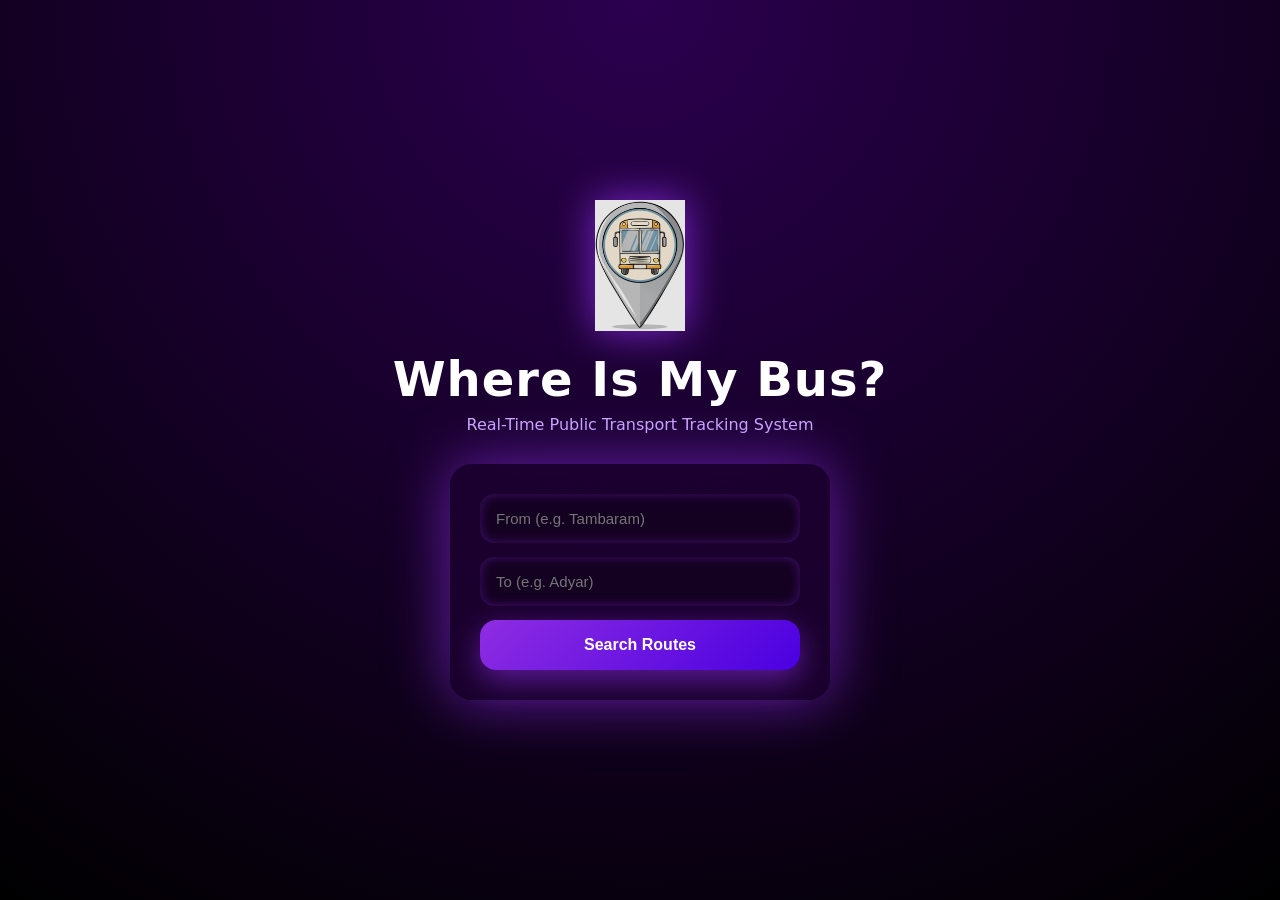
<file: web/index.html>
<!DOCTYPE html>
<html lang="en">
<head>
  <meta charset="UTF-8">
  <title>Where Is My Bus?</title>
  <link rel="stylesheet" href="style.css">
</head>

<body>

<!-- HERO SECTION -->
<div class="hero">

  <!-- LOGO -->
  <img 
    src="bus-logo.png" 
    alt="Bus Logo" 
    class="logo"
    onerror="this.src='https://cdn-icons-png.flaticon.com/512/61/61231.png'"
  >

  <!-- TITLE -->
  <h1>Where Is My Bus?</h1>
  <p class="subtitle">
    Real-Time Public Transport Tracking System
  </p>

  <!-- SEARCH CARD -->
  <div class="search-card">
    <input list="locations" id="from" placeholder="From (e.g. Tambaram)">
    <input list="locations" id="to" placeholder="To (e.g. Adyar)">
    <button onclick="searchRoutes()">Search Routes</button>
  </div>

</div>

<!-- AUTO-SUGGEST LOCATIONS -->
<datalist id="locations">
  <option value="Tambaram">
  <option value="Chromepet">
  <option value="Guindy">
  <option value="Saidapet">
  <option value="T Nagar">
  <option value="Adyar">
  <option value="CMBT">
  <option value="Anna Nagar">
  <option value="Koyambedu">
  <option value="Perungudi">
  <option value="OMR">
  <option value="Velachery">
  <option value="Adambakkam">
  <option value="Pallavaram">
  <option value="Alandur">
  <option value="Egmore">
  <option value="Chennai Central">
</datalist>

<script>
function searchRoutes() {
  const from = document.getElementById("from").value.trim();
  const to = document.getElementById("to").value.trim();

  if (!from || !to) {
    alert("Please enter both locations");
    return;
  }

  window.location.href = `routes.html?from=${from}&to=${to}`;
}
</script>

</body>
</html>
</file>
<file: web/style.css>
/* ================= RESET ================= */
* {
  margin: 0;
  padding: 0;
  box-sizing: border-box;
}

/* ================= BODY ================= */
body {
  font-family: "Segoe UI", system-ui, -apple-system, BlinkMacSystemFont;
  background: radial-gradient(circle at top, #2b004f, #000000);
  color: #e6d9ff;
  overflow-x: hidden;
}

/* ================= HEADERS ================= */
h1, h2 {
  text-align: center;
  font-weight: 600;
  letter-spacing: 1px;
}

h2 {
  padding: 18px;
  background: linear-gradient(90deg, #8e2de2, #4a00e0);
  color: #fff;
  box-shadow: 0 6px 30px rgba(138, 43, 226, 0.6);
  animation: slideDown 0.8s ease;
}

/* ================= HERO (INDEX PAGE) ================= */
.hero {
  height: 100vh;
  display: flex;
  flex-direction: column;
  align-items: center;
  justify-content: center;
  text-align: center;
  background: radial-gradient(circle at top, #2b004f, #000);
  animation: fadeIn 1.2s ease;
}

.logo {
  width: 90px;
  margin-bottom: 20px;
  filter: drop-shadow(0 0 20px rgba(138, 43, 226, 0.9));
}

.hero h1 {
  font-size: 48px;
  color: #ffffff;
}

.subtitle {
  margin-top: 8px;
  margin-bottom: 30px;
  font-size: 16px;
  color: #cfa9ff;
}

/* ================= SEARCH CARD ================= */
.search-card {
  background: rgba(30, 0, 50, 0.75);
  backdrop-filter: blur(18px);
  border-radius: 22px;
  padding: 30px;
  width: 380px;
  box-shadow: 0 0 60px rgba(138, 43, 226, 0.7);
}

.search-card input {
  width: 100%;
  padding: 16px;
  margin-bottom: 14px;
  border-radius: 14px;
  border: none;
  outline: none;
  background: #140021;
  color: #ffffff;
  font-size: 15px;
  box-shadow: inset 0 0 12px rgba(138, 43, 226, 0.4);
}

/* ================= BUTTONS ================= */
button {
  width: 100%;
  padding: 16px;
  border-radius: 16px;
  border: none;
  cursor: pointer;
  font-size: 16px;
  font-weight: 600;
  color: #ffffff;
  background: linear-gradient(135deg, #8e2de2, #4a00e0);
  box-shadow: 0 10px 30px rgba(138, 43, 226, 0.6);
  transition: all 0.3s ease;
}

button:hover {
  transform: translateY(-3px);
  box-shadow: 0 16px 40px rgba(138, 43, 226, 0.9);
}

/* ================= ROUTES PAGE ================= */
.routes-container {
  padding: 30px;
}

.route-card {
  background: rgba(20, 0, 40, 0.75);
  backdrop-filter: blur(16px);
  border-radius: 20px;
  padding: 24px;
  margin-bottom: 25px;
  box-shadow: 0 0 40px rgba(138, 43, 226, 0.35);
  animation: fadeIn 0.8s ease;
}

.route-card h3 {
  color: #ffffff;
  margin-bottom: 10px;
}

.route-card p {
  color: #d6c4ff;
  font-size: 14px;
  line-height: 1.6;
}

.route-card button {
  margin-top: 18px;
}

/* ================= MAP ================= */
#map {
  height: calc(100vh - 70px);
  width: 100%;
  animation: fadeIn 1.2s ease;
}

/* ================= INFO PANEL ================= */
.info-panel {
  position: absolute;
  bottom: 20px;
  left: 20px;
  background: rgba(30, 0, 50, 0.75);
  backdrop-filter: blur(16px);
  border-radius: 18px;
  padding: 18px;
  width: 300px;
  box-shadow: 0 0 50px rgba(138, 43, 226, 0.6);
  animation: floatUp 1s ease;
  z-index: 999;
}

.info-panel h3 {
  margin-bottom: 10px;
  font-size: 16px;
  color: #c77dff;
}

.info-panel p {
  font-size: 14px;
  margin-bottom: 6px;
}

/* ================= ANIMATIONS ================= */
@keyframes slideDown {
  from {
    transform: translateY(-100%);
  }
  to {
    transform: translateY(0);
  }
}

@keyframes fadeIn {
  from {
    opacity: 0;
  }
  to {
    opacity: 1;
  }
}

@keyframes floatUp {
  from {
    transform: translateY(40px);
    opacity: 0;
  }
  to {
    transform: translateY(0);
    opacity: 1;
  }
}

/* ================= RESPONSIVE ================= */
@media (max-width: 480px) {
  .search-card {
    width: 90%;
  }

  .hero h1 {
    font-size: 36px;
  }
}
</file>
